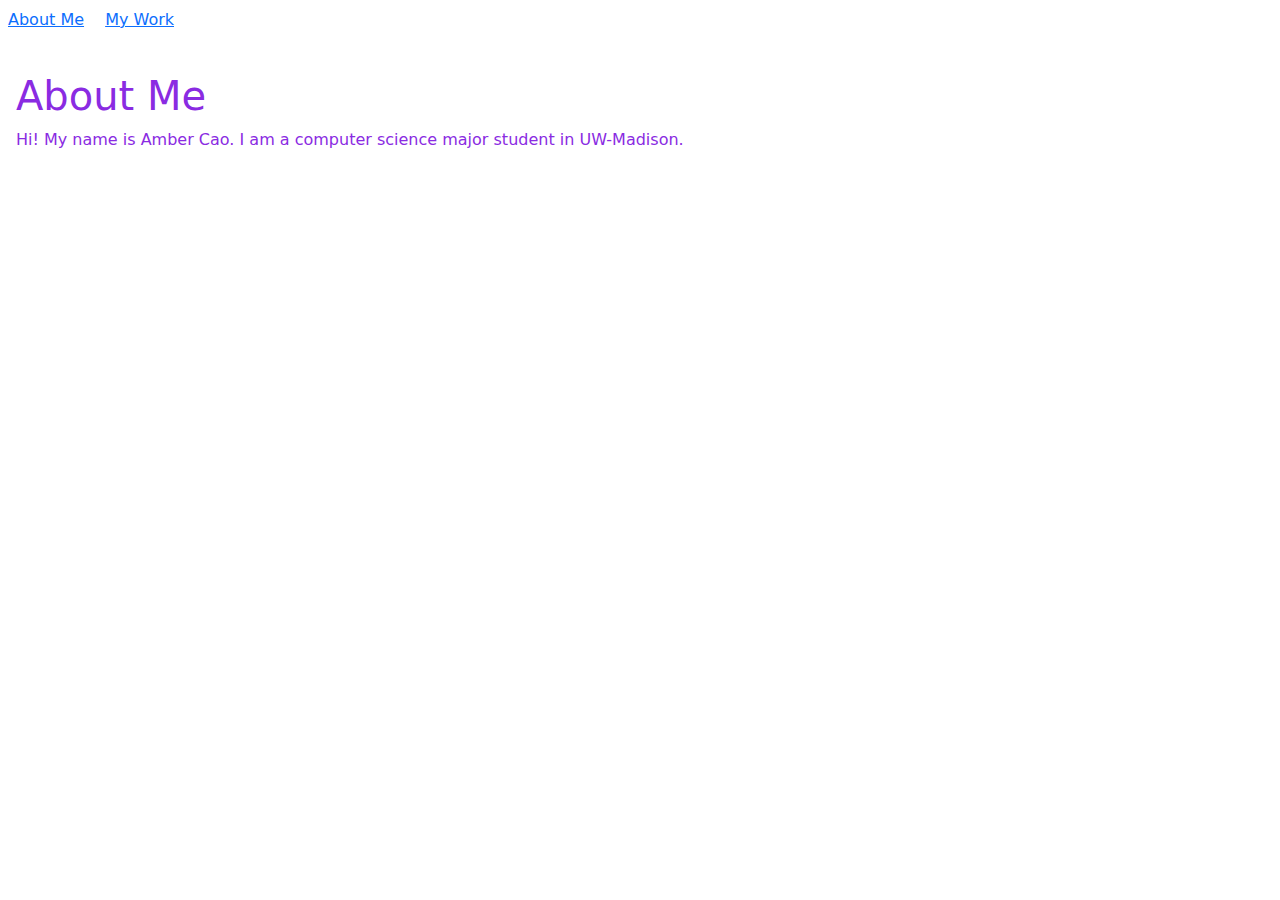
<file: index.html>
<!DOCTYPE html>
<html lang="en">

<head>
    <title>About Me</title>
    <meta charset="UTF-8">
    <meta name="viewport" content="width=device-width, initial-scale=1.0">
    <link href="https://cdn.jsdelivr.net/npm/bootstrap@5.3.3/dist/css/bootstrap.min.css" rel="stylesheet"
        integrity="sha384-QWTKZyjpPEjISv5WaRU9OFeRpok6YctnYmDr5pNlyT2bRjXh0JMhjY6hW+ALEwIH" crossorigin="anonymous">
    <link href="styles.css" rel="stylesheet" />
</head>

<body>
    <nav class="navbar">
        <p>
            <a class="m-2" href="index.html">About Me</a>
            <a class="m-2" href="my-work.html">My Work</a>
        </p>
    </nav>
    <section class="m-3">
        <h1>About Me</h1>
        <p>Hi! My name is Amber Cao. I am a computer science major student in UW-Madison.</p>
    </section>
</body>

</html>
</file>
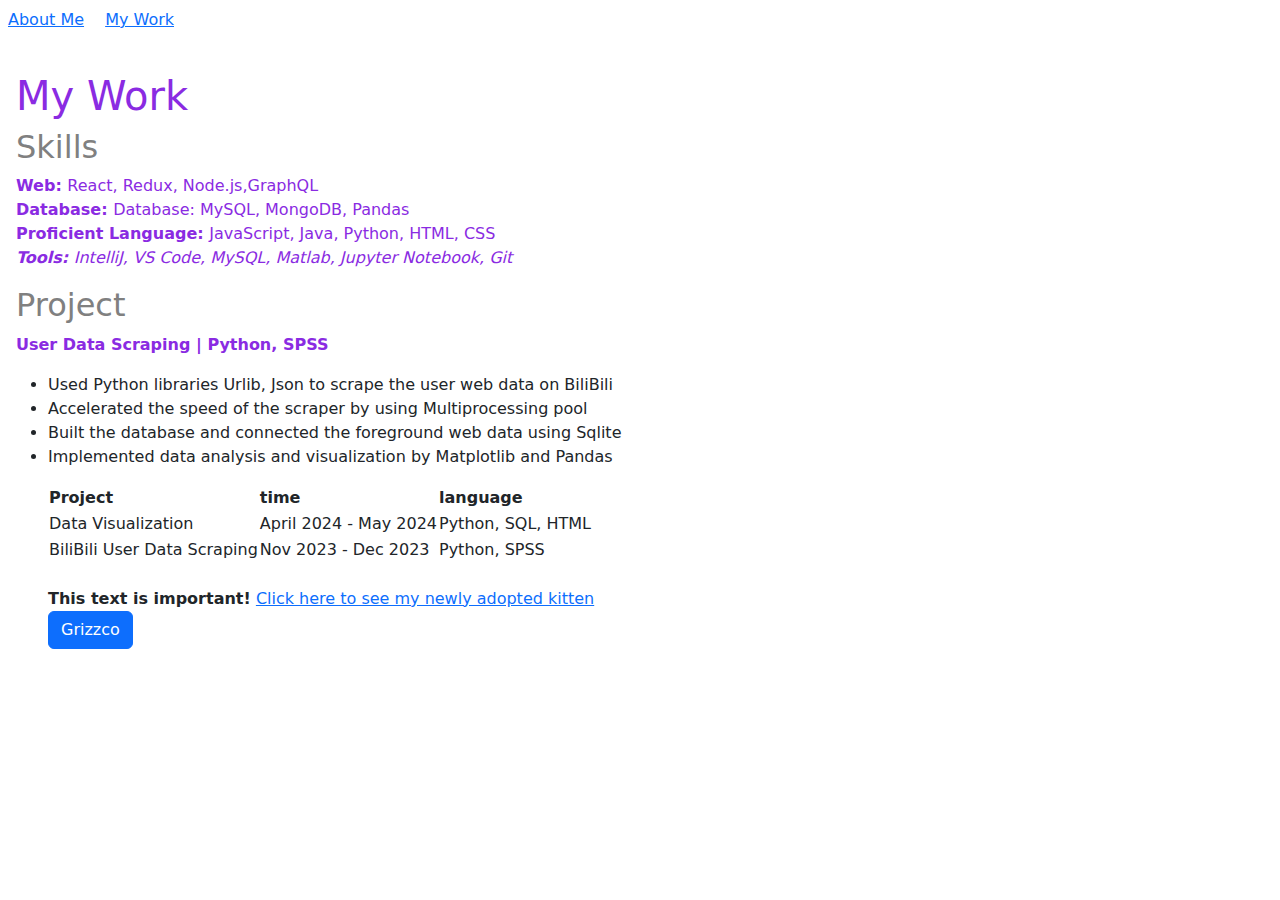
<file: my-work.html>
<!DOCTYPE html>
<html lang="en">

<head>
    <title>My Work</title>
    <meta charset="UTF-8">
    <meta name="viewport" content="width=device-width, initial-scale=1.0">
    <link href="https://cdn.jsdelivr.net/npm/bootstrap@5.3.3/dist/css/bootstrap.min.css" rel="stylesheet"
        integrity="sha384-QWTKZyjpPEjISv5WaRU9OFeRpok6YctnYmDr5pNlyT2bRjXh0JMhjY6hW+ALEwIH" crossorigin="anonymous">
    <link href="styles.css" rel="stylesheet" />
</head>

<body>
    <nav class="navbar">
        <p>
            <a class="m-2" href="index.html">About Me</a>
            <a class="m-2" href="my-work.html">My Work</a>
        </p>
    </nav>
    <section class="m-3">
        <h1>My Work</h1>
        <h2>Skills</h2>
        <p><strong>Web: </strong>React, Redux, Node.js,GraphQL<br>
            <strong>Database: </strong>
            Database: MySQL, MongoDB, Pandas<br>
            <strong>Proficient Language: </strong>
            JavaScript, Java, Python, HTML, CSS<br>
            <em><strong>Tools: </strong>
                IntelliJ, VS Code, MySQL, Matlab, Jupyter Notebook, Git</em>
        </p>
        <h2>Project</h2>
        <p><strong>User Data Scraping | Python, SPSS</strong><br>
        <ul>
            <li>Used Python libraries Urlib, Json to scrape the user web data on BiliBili<br>
            <li>Accelerated the speed of the scraper by using Multiprocessing pool<br>
            <li>Built the database and connected the foreground web data using Sqlite<br>
            <li>Implemented data analysis and visualization by Matplotlib and Pandas
                </p>
                <table>
                    <tr>
                        <th>Project</th>
                        <th>time</th>
                        <th>language</th>
                    </tr>
                    <tr>
                        <td>Data Visualization</td>
                        <td>April 2024 - May 2024</td>
                        <td>Python, SQL, HTML</td>
                    </tr>
                    <tr>
                        <td>BiliBili User Data Scraping</td>
                        <td>Nov 2023 - Dec 2023</td>
                        <td>Python, SPSS</td>
                    </tr>
                </table><br>

                <strong>This text is important!</strong>
                <a href="https://th.bing.com/th/id/OIP.bcZh2R2GzB8OZ_Iy3YIK_QHaJB?rs=1&pid=ImgDetMain">Click here to see
                    my newly adopted kitten</a><br>

                <button type="button" class="btn btn-primary">Grizzco</button>



    </section>
</body>

</html>
</file>
<file: styles.css>
/* Your CSS goes here! */
h1 {
    color: blueviolet;
}

h2 {
    color: gray;
}

p {
    color: blueviolet;
}
</file>
